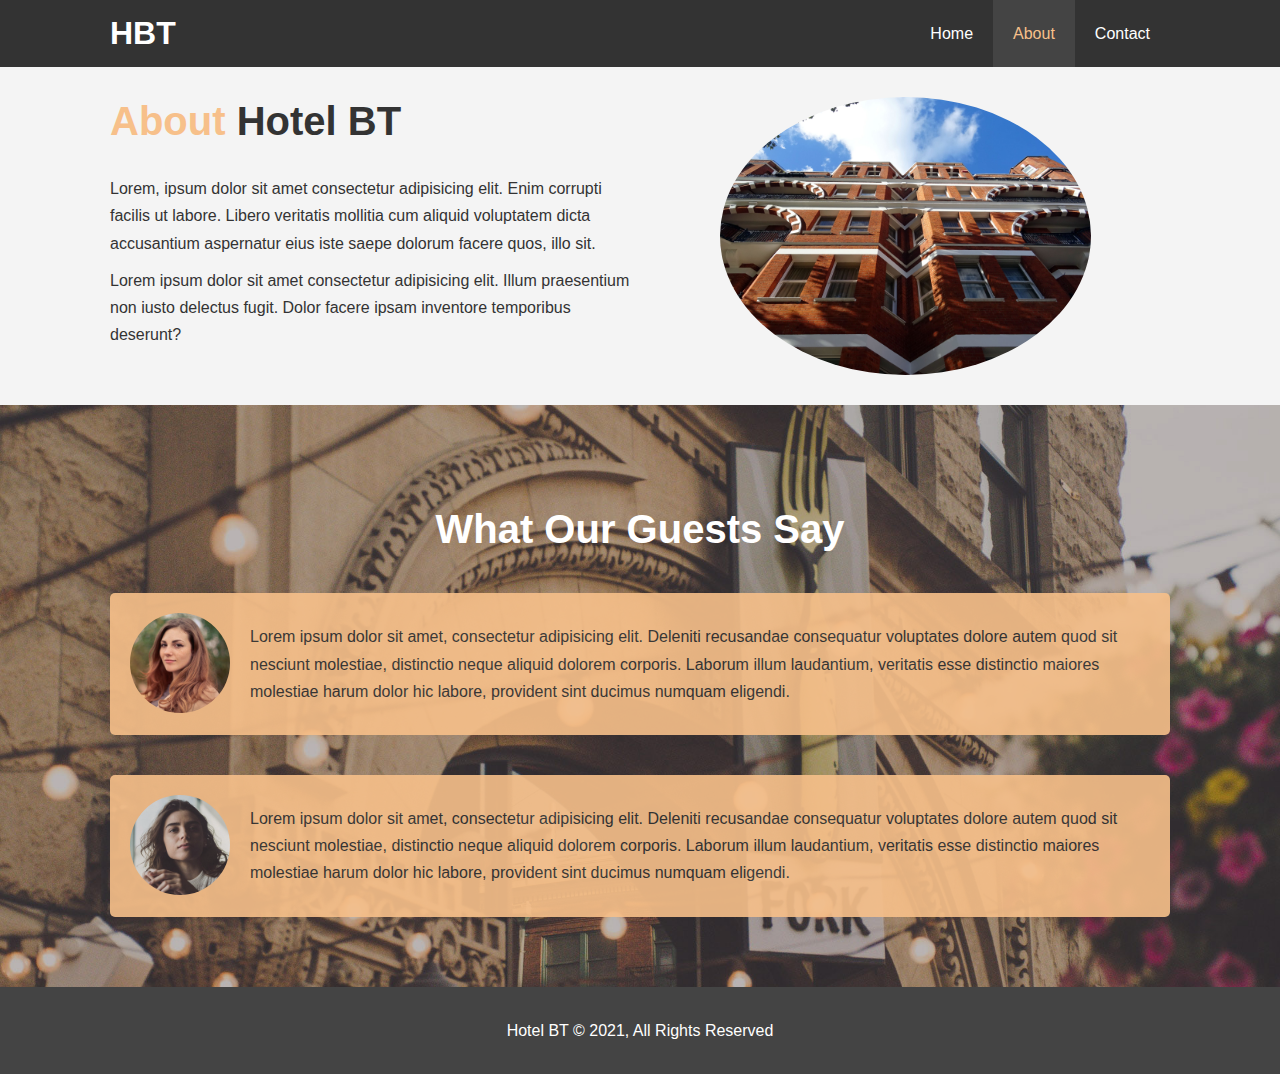
<file: about.html>
<!DOCTYPE html>
<html lang="en">
<head>
    <meta charset="UTF-8">
    <meta name="viewport" content="width=device-width, initial-scale=1.0">
    <meta name="description" content="Welcome to the most extraordinory hotel in Noida, India">
    <meta name="keywords" content="hotel, noida hotel, five star hotel, 5 star hotel">

    
    <link rel="stylesheet" href="css/style.css">
    <link rel="stylesheet" media="screen and (max-width: 768px)" href="css/mobile.css">
    <title>Hotel BT | About</title>
</head>
<body>

    <header>

        <nav id="navbar">
            <div class="container">
                <h1 class="logo"><a href="index.html">HBT</a></h1>
                <ul>
                    <li><a href="index.html">Home</a></li>
                    <li><a class="current"  href="about.html">About</a></li>
                    <li><a href="contact.html">Contact</a></li>
                </ul>
            </div>
        </nav>

       

    </header>

    <section id="about-info" class="bg-light py-3">

        <div class="container">

            <div class="info-left">

                <h1 class="l-heading"><span class="text-primary">About</span> Hotel BT </h1>
                <p>Lorem, ipsum dolor sit amet consectetur adipisicing elit. Enim corrupti facilis ut labore. Libero veritatis mollitia cum aliquid voluptatem dicta accusantium aspernatur eius iste saepe dolorum facere quos, illo sit.</p>

                <p>Lorem ipsum dolor sit amet consectetur adipisicing elit. Illum praesentium non iusto delectus fugit. Dolor facere ipsam inventore temporibus deserunt?</p>

            </div>
            
            <div class="info-right">
                <img src="./img/photo-2.jpg" alt="Hotel">

            </div>

        </div>

    </section>

        <div class="clr"></div>

        <section id="testimonials" class="py-3">

            <div class="container">

                <h2 class="l-heading">What Our Guests Say</h2>
                <div class="testimonial bg bg-primary">
                    <img src="./img/person-1.jpg" alt="Samantha">
                    <p>Lorem ipsum dolor sit amet, consectetur adipisicing elit. Deleniti recusandae consequatur voluptates dolore autem quod sit nesciunt molestiae, distinctio neque aliquid dolorem corporis. Laborum illum laudantium, veritatis esse distinctio maiores molestiae harum dolor hic labore, provident sint ducimus numquam eligendi.</p>
                </div>

                <div class="testimonial bg bg-primary">
                    <img src="./img/person-2.jpg" alt="Jenny">
                    <p>Lorem ipsum dolor sit amet, consectetur adipisicing elit. Deleniti recusandae consequatur voluptates dolore autem quod sit nesciunt molestiae, distinctio neque aliquid dolorem corporis. Laborum illum laudantium, veritatis esse distinctio maiores molestiae harum dolor hic labore, provident sint ducimus numquam eligendi.</p>
                </div>

            </div>

        </section>

    <footer id="main-footer">

        <p>Hotel BT &copy; 2021, All Rights Reserved</p>

    </footer>
    
</body>
</html>
</file>
<file: css/mobile.css>
#navbar .logo {
    float: none;
    text-align: center;

}

#navbar ul, #navbar ul li {
    float: none;
}

#navbar ul li a {
    padding: 5px;
    border-bottom: #444 dotted 1px;
}

/* Showcase */
#showcase {
    height: 100%;
}

#showcase .showcase-content {
    padding-top: 70px;
    padding-bottom: 30px;
}

#home-info .info-img{
    display: none;
}

#home-info .info-content {
    float: none;
    width: 100%;
}

/* Boxes */

.box {
    float: none;
    width: 100%;
}

/* About */

#about-info .info-right,
#about-info .info-left{
    float: none;
    width: 100%;

}

.l-heading {
    text-align: center;
}

#about-info .info-right {
    margin-top: 30px;
}

/* Contact  */
#contact-info .box {
    border-bottom: #444 dotted 1px;
}
</file>
<file: css/style.css>
/* Reset */
*{
    margin: 0;
    padding: 0;
    box-sizing: border-box;
}

/* Main Styling */
html, body{
    font-family: 'Segoe UI', Tahoma, Geneva, Verdana, sans-serif;
    line-height: 1.7em;
}

a{
    color: #333;
    text-decoration: none;

}

h1, h2, h3 {
    padding-bottom: 20px;

}

p {
    margin: 10px 0;
}

/* Utility Classes */

.container{
    margin: auto;
    max-width: 1100px;
    overflow: auto;
    padding: 0px 20px;
}

.text-primary {
    color: #f7c08a;
}

.lead {
    font-size: 20px;
}

.bg-dark {
    background: #333;
    color: #fff;
}

.bg-light {
    background: #f4f4f4;
    color: #333;
}

.bg-primary {
    background: #f7c08a;
    color: #333;
}

.clr{
    clear: both;
}

/* Padding */
.py-1 { padding: 10px 0;}
.py-2 { padding: 20px 0;}
.py-3 { padding: 30px 0;}

/* Heading */

.l-heading {
    font-size: 40px;
    line-height: 1.2;
}


/* Navbar */

#navbar {
    background: #333;
    color: #fff;
    overflow: auto;
}

#navbar a {
    color: #fff;
 }

 #navbar h1 {
     float: left;
     padding-top: 20px;
 }

 #navbar ul {
     list-style: none;
     float: right
 }

 #navbar ul li {
     float:left
 }

 #navbar ul li a {
     display: block;
     padding: 20px;
     text-align: center;

 }

 #navbar ul li a:hover, 
 #navbar ul li a.current {
     background: #444;
     color: #f7c08a;
 }

 /* Showcase */
 #showcase {
     background: url('../img/showcase.jpg') no-repeat
     center center/cover;
     height: 600px;
 }

 #showcase .showcase-content{
     color: #fff;
     text-align: center;
     padding-top: 170px;

 }

 #showcase .showcase-content h1{
     font-size: 60px;
     line-height: 1.2em;
 }

 #showcase .showcase-content p {
     padding-bottom: 20px;
     line-height: 1.7em;
 }

 /* Home Info */
 #home-info {
     height: 400px;
 }

 #home-info .info-img {
     float: left;
     width: 50%;
     background: url('../img/photo-1.jpg') no-repeat;
     min-height: 100%;
 }

 #home-info .info-content {
     float: right;
     width: 50%;
     height: 100%;
     text-align: center;
     padding: 50px 30px;
     overflow: hidden;

 }

 .btn{
     display: inline-block;
     font-size: 18px;
     color: #fff;
     background: #333;
     padding: 13px 20px;
     border: none;
     cursor: pointer
 }

 .btn:hover {
     background: #f7c08a;
     color: #333;

 }

 .btn-light { 
     background: #f4f4f4;
     color: #333;
 }

 #home-info .info-content p {
     padding-bottom: 30px;

 }

 /* Features */

 .box {
     float: left;
     width: 33.3%;
     padding: 50px;
     text-align: center;
 }

 .box i {
     margin-bottom: 10px;
 }

 /* About */

 #about-info .info-right {

    float: right;
    width: 50%;
    min-height: 100%;

 }

 #about-info .info-right img{

    display: block;
    width: 70%;
    margin: auto;
    border-radius: 50%;

 }

 #about-info .info-left{
     float: left;
     width: 50%;
     min-height: 100%;
 }

 /* Testimonials */
 #testimonials {
    height: 100%;
    background: url('../img/test-bg.jpg') no-repeat center center/cover;
    padding-top: 100px;
 }

#testimonials h2 {

    color: #fff;
    text-align: center;
    padding-bottom: 40px;
}

#testimonials .testimonial {

    padding: 20px;
    margin-bottom: 40px;
    border-radius: 5px;
    opacity: 0.9;
}


 #testimonials .testimonial img {
     width: 100px;
     float: left;
     margin-right: 20px;
     border-radius: 50px;

 }

 #contact-form .form-group {
    margin-bottom: 20px;
    
 }

 #contact-form label {
     display: block;
     margin-bottom: 5px;
 }

 #contact-form input,
 #contact-form textarea {
     width: 100%;
     padding: 10px;
     border: 1px #ddd solid
 }

 #contact-form textarea {
     height: 200px;
 }

 #contact-form input:focus,
 #contact-form textarea:focus {
    outline: none;
    border-color: #f7c08a;
    

 }



 /* Footer */
 #main-footer {
     text-align: center;
     background: #444;
     color: #fff;
     padding: 20px;
 }
</file>
